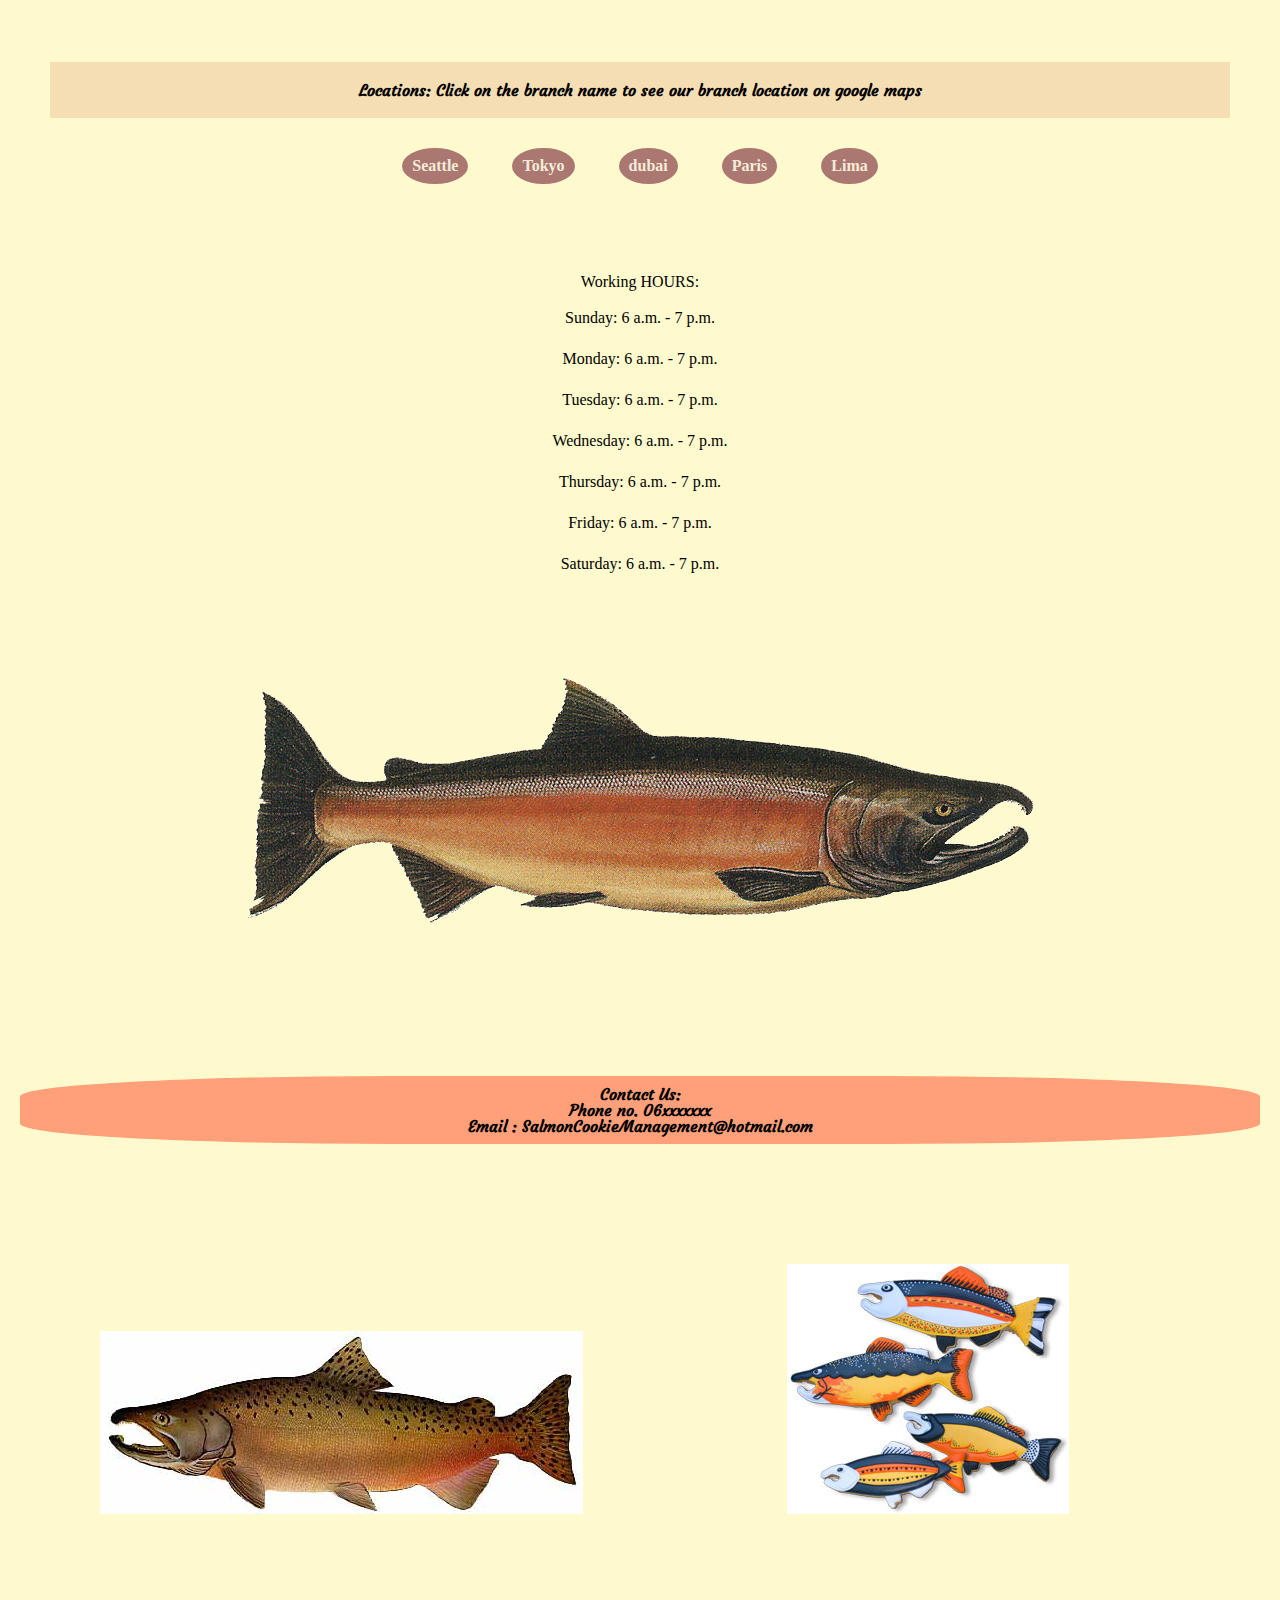
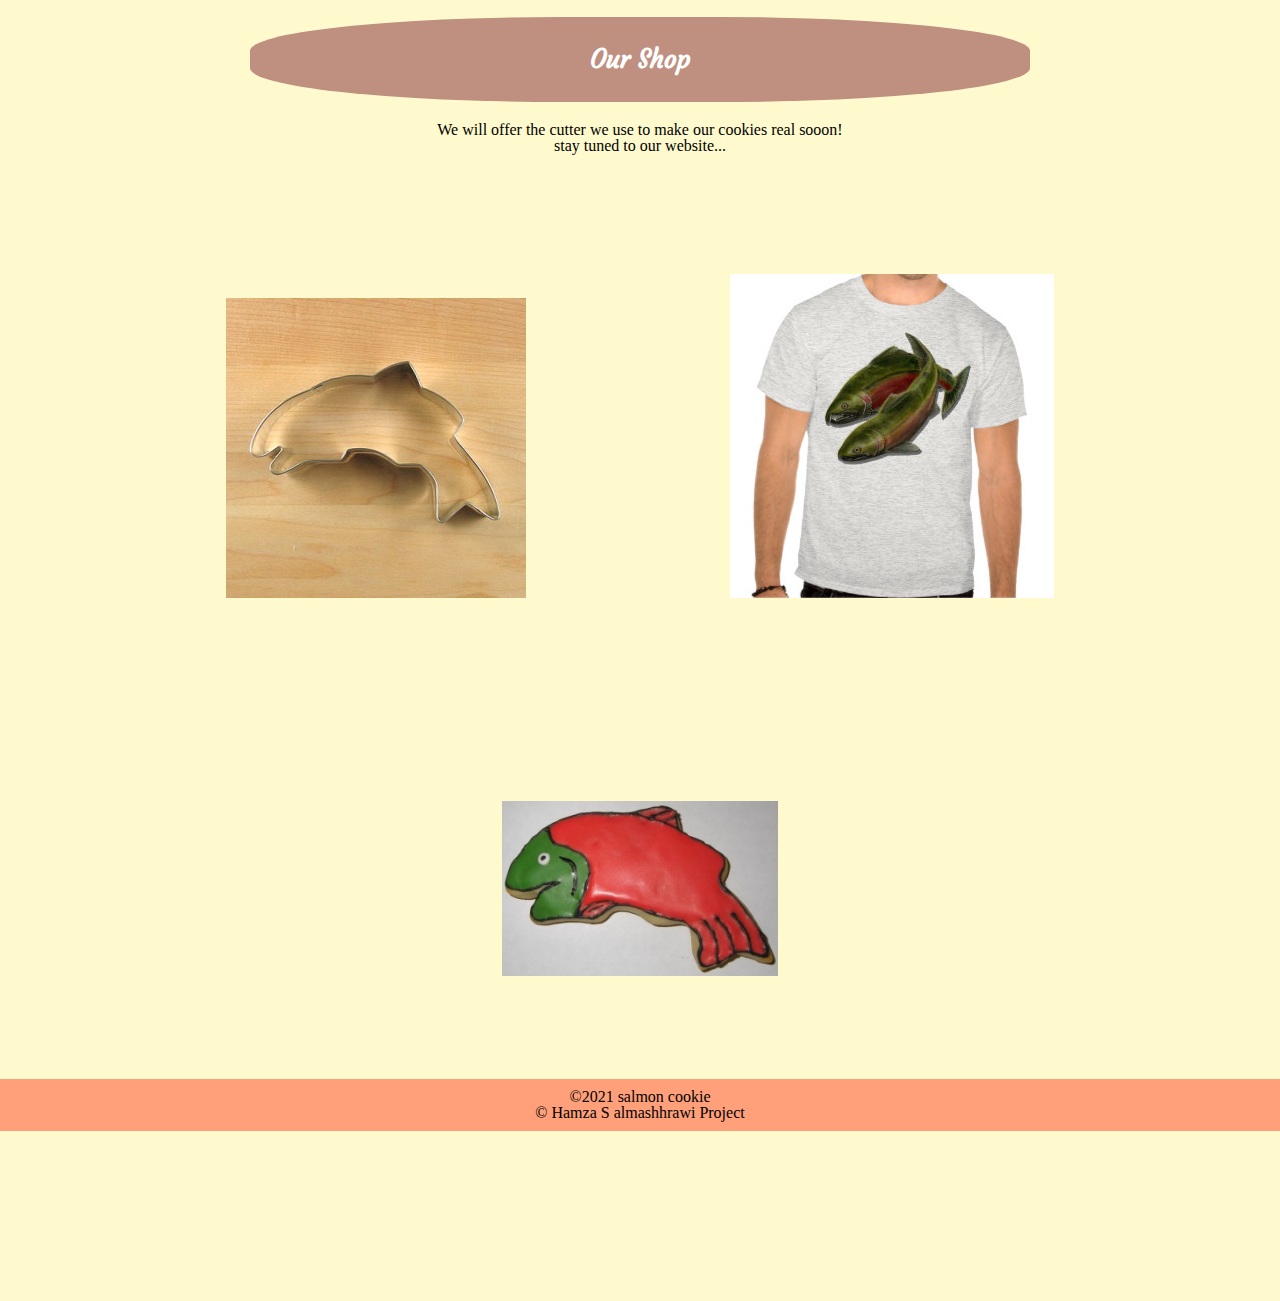
<file: index.html>
<!DOCTYPE html>
<html lang="en">

<head>
    <title>salmon cookie</title>
    <link href="css/reset.css" rel="stylesheet" />
    <link href="css/style.css" rel="stylesheet" />


    <link rel="preconnect" href="https://fonts.gstatic.com">
    <link href="https://fonts.googleapis.com/css2?family=Goblin+One&display=swap" rel="stylesheet">

    <link rel="preconnect" href="https://fonts.gstatic.com">
    <link href="https://fonts.googleapis.com/css2?family=Courgette&display=swap" rel="stylesheet">

</head>

<body>
    <header>
        <section>
            <img id="family" src="img/family.jpg" alt="">
            <h1> Salmoon Cookies</h1>
        </section>
        <nav>
            <ul id="navpage">
                <li><a href="#location">LOCATIONS</a></li>
                <li><a href="#workhours">HOURS OPEN</a></li>
                <li> <a href="#contactinfo">Contact Info</a></li>
                <li><a href="sales.html"target="_blank">SALES</a></li>
            </ul>
        </nav>
    </header>
    <main>
        <section id="location">
            <h2>Locations: Click on the branch name to see our branch location on google maps</h2>
            <ul>
                <li><a href="https://www.google.com/maps/place/Seattle,+WA,+USA" target="_blank"> Seattle</a></li>
                <li><a href="https://www.google.com/maps/place/Tokyo,+Japan/" target="_blank"> Tokyo</a></li>
                <li><a href="https://www.google.com/maps/place/Dubai+-+United+Arab+Emirates/" target="_blank"> dubai</a>
                </li>
                <li><a href="https://www.google.com/maps/place/Paris,+France/" target="_blank">Paris</a></li>
                <li><a href="https://www.google.com/maps/place/Lima,+Peru/" target="_blank"> Lima</a></li>
            </ul>
        </section>
        <section id="workhours">
            <p>
                Working HOURS:
            <ul>
                <li>Sunday: 6 a.m. - 7 p.m.</li>
                <li>Monday: 6 a.m. - 7 p.m.</li>
                <li>Tuesday: 6 a.m. - 7 p.m.</li>
                <li>Wednesday: 6 a.m. - 7 p.m.</li>
                <li>Thursday: 6 a.m. - 7 p.m.</li>
                <li>Friday: 6 a.m. - 7 p.m.</li>
                <li>Saturday: 6 a.m. - 7 p.m.</li>
                <img src="img/salmon.png" alt="">
            </ul>
            </p>
        </section>
        <section id="contactinfo">
            <h3>Contact Us:
                <br />Phone no. 06xxxxxxx <br />
                Email : SalmonCookieManagement@hotmail.com
            </h3>
        </section>

        <section class="Images">
            <img src="img/chinook.jpg" alt="">
            <img src="img/fish.jpg" alt="">
        </section>
        
        <section id="shop">
            <h2> Our Shop</h2>
            <p>We will offer the cutter we use to make our cookies real sooon! <br>stay tuned to our website...</p>
            <img src="img/cutter.jpeg" alt="">
            <img src="img/shirt.jpg" alt="">
            <img src="img/frosted-cookie.jpg" alt="">
        </section>

    </main>

    <footer>
        &copy;2021 salmon cookie
        <br />
        &copy; Hamza S almashhrawi Project
    </footer>
</body>

</html>
</file>
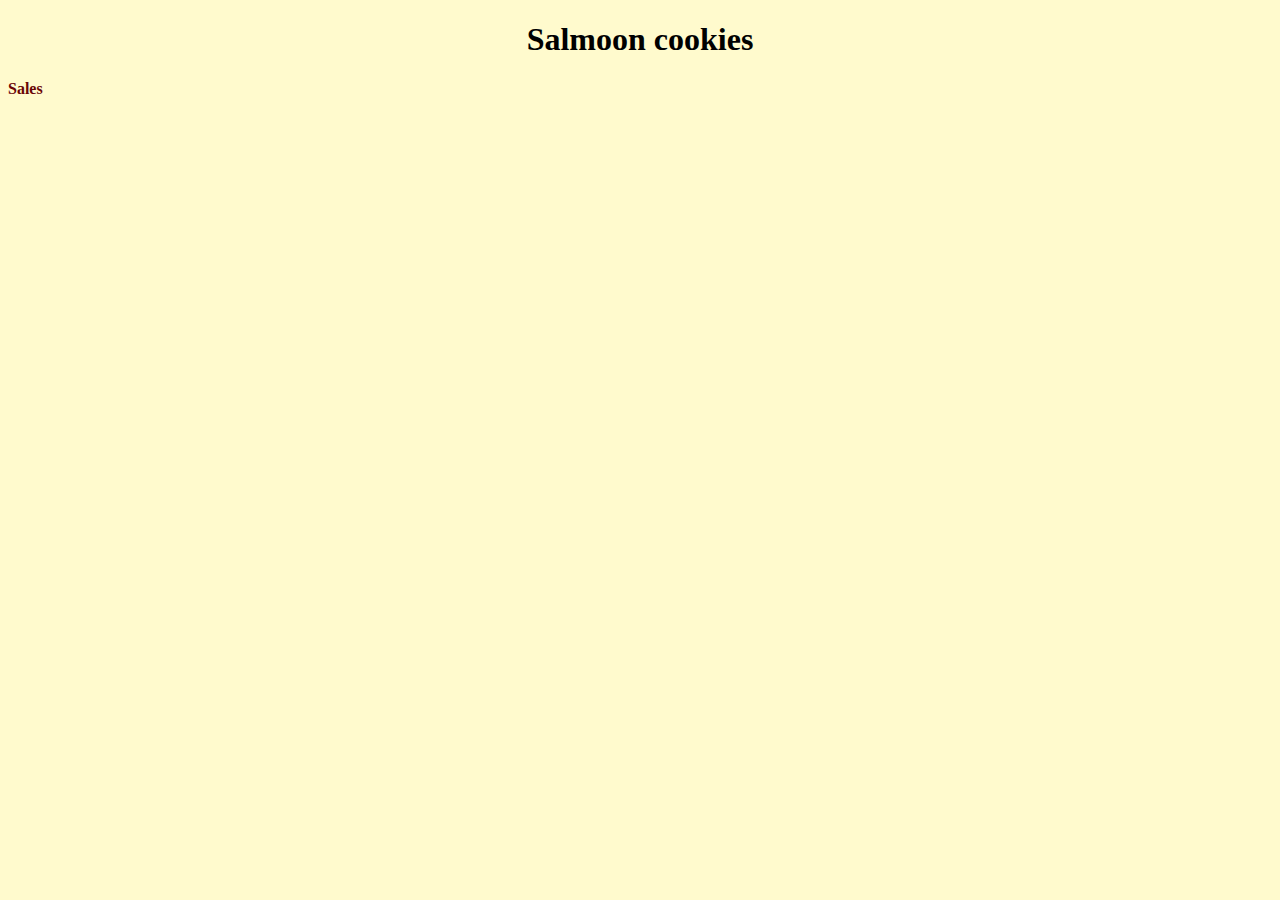
<file: html/index.html>
<!DOCTYPE html>
<html lang="en">
<head>
    <title>salmon cookie</title>
    
    <link href="../css/style.css" type="text/css" rel="stylesheet" />
</head>
<body>
    <h1>Salmoon cookies</h1>
    <a href="sales.html">Sales</a>
</body>
</html>
</file>
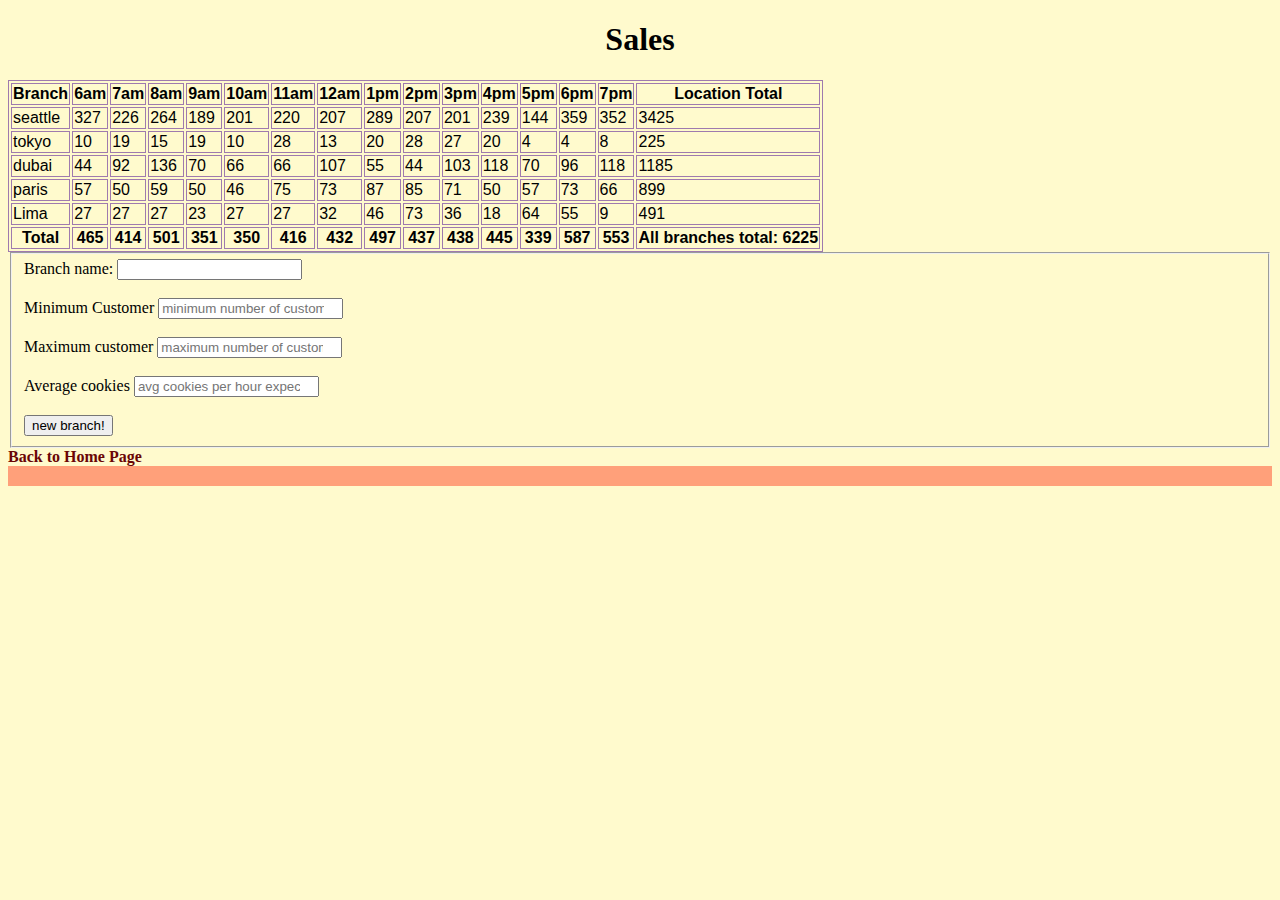
<file: sales.html>
<!DOCTYPE html>
<html lang="en">

<head>
    <link rel="stylesheet" href="css/style.css">
    <title>Sales: Salmon cookies</title>
</head>

<body>
    <main>
        <h1>Sales</h1>
        <div id="theParent"></div>
        <div id="tableid"></div>

        <!-- form  -->
        <form id="newBranch">
            <fieldset>
                <!-- branch name -->
                <label for="nameField">Branch name:</label>
                <input type="text" name="nameField" id="nameField" />
                <br />
                <br />
                <!-- minimum customer per hour -->
                <label for="minCust">Minimum Customer</label>
                <input type="number" id="minCust" name="minCust"
                    placeholder="minimum number of customer per hour expected" />
                <br />
                <br />
                <!-- maximum customer per hour -->
                <label for="maxCust">Maximum customer</label>
                <input type="number" id="maxCust" name="maxCust"
                    placeholder="maximum number of customer per hour expected" />
                <br />
                <br />
                <!-- avg cookies per hour -->
                <label for="avgSale">Average cookies</label>
                <input type="number" id="avgSale" name="avgSale" placeholder="avg cookies per hour expected" />
                <br />
                <br />
                <input type="submit" value="new branch!">

            </fieldset>
        </form>

    </main>
    <a href="index.html">Back to Home Page</a>
    <footer></footer>
    <script src="js/app.js"></script>
</body>

</html>
</file>
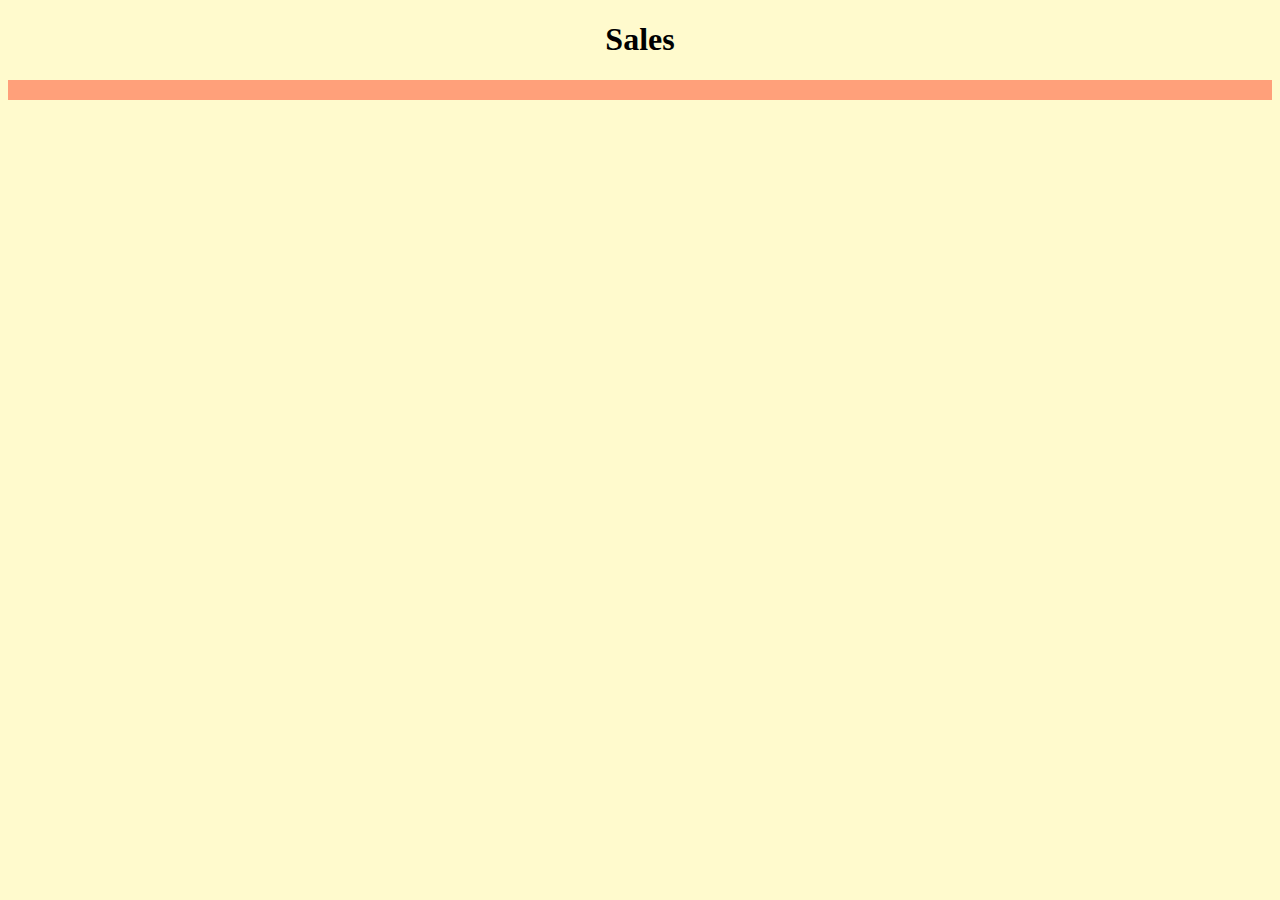
<file: html/sales.html>
<!DOCTYPE html>
<html lang="en">

<head>
    <link rel="stylesheet" href="../css/style.css">
    <title>Sales: Salmon cookies</title>
</head>

<body>
    <main>
        <h1>Sales</h1>
        <!-- <h2>Seattle</h2> -->
        <div id="branchCookie"></div>
        <!-- <div id="seattleTotal"></div> -->

        <!-- <div id="total"></div> -->
    </main>
    <script src="../js/app.js"></script>
</body>
<footer></footer>
</html>
</file>
<file: css/style.css>
/* index page */
body{
    background-color: lemonchiffon;
}

header section {
    background-color: rgb(226, 196, 156);

}
#family{
   border-radius: 50%;
   width: 15%;
   float:inline-start;
   position: relative;
   margin-top: 5px;
   margin-left: 120px;
} 

header section h1{
    font-size: 40px;
    font-weight: bold;
    color: white;
    font-family: 'Goblin One', cursive;
    margin-top: -170px;
    padding-bottom: 30px;
}    


#navpage {
    padding: 40px;
    text-align: center;
    font-family: 'Goblin One', cursive;
}

#navpage li{
    padding: 75px;
    display: inline;
}

a:hover{
    color: lightseagreen;
}

a{
    font-weight: 900;
     color: rgb(106, 5, 5);
    text-decoration: none;
}    

#location{
    text-align: center;
    margin: 30px;
    padding: 20px;
}    
#location h2{
    background-color: wheat;
    padding: 20px;
    font-weight: 600;
    margin-bottom: 10px;
    font-family: 'Courgette', cursive;
}

#location li {
    font-family: cursive;
    margin: 20px;
    padding: 10px;
    display: inline-flex;
    background-color: rgb(170, 119, 113);
    border-radius: 60%;
}

#location li a{
    color: rgb(245, 235, 216);
}

#workhours {
    margin: 30px;
    padding: 20px;
    text-align: center;
}    



#workhours li {
    margin-top: 15px;
    padding: 5px;
    /* display: flex; */
}
p {
    font-family: cursive;
}    
#contactinfo {
    font-weight: 900;
    padding: 10px;
    margin: 20px;
    font-family: monospace;
    background-color: lightsalmon;
    text-align: center;
    border-radius: 30%;
    font-family: 'Courgette', cursive;
}

#shop{
    text-align: center;
}

#shop h2{
    font-size: 25px;
    color: white;
    font-weight: 800;
    background-color: rgb(191, 143, 128);
    margin: 0 250px;
    padding: 30px;
    font-family: 'Courgette', cursive;
    border-radius: 40%;
}
#shop p{
    padding: 20px;
}

img {
    padding: 20 px ;
    margin: 100px;
}


/* img {
    width: 250px;
    height: 150px;
} */


footer {
    text-align: center;
    background-color: lightsalmon;
    padding: 10px;
}
















/* ------------------------------------------------------------------------------- */

/* SALES PAGE  */

h1 {
    text-align: center;
}



table, th, td{
    border: 1px solid rgb(159, 122, 174);
    font-family: Arial, Helvetica, sans-serif;
}
</file>
